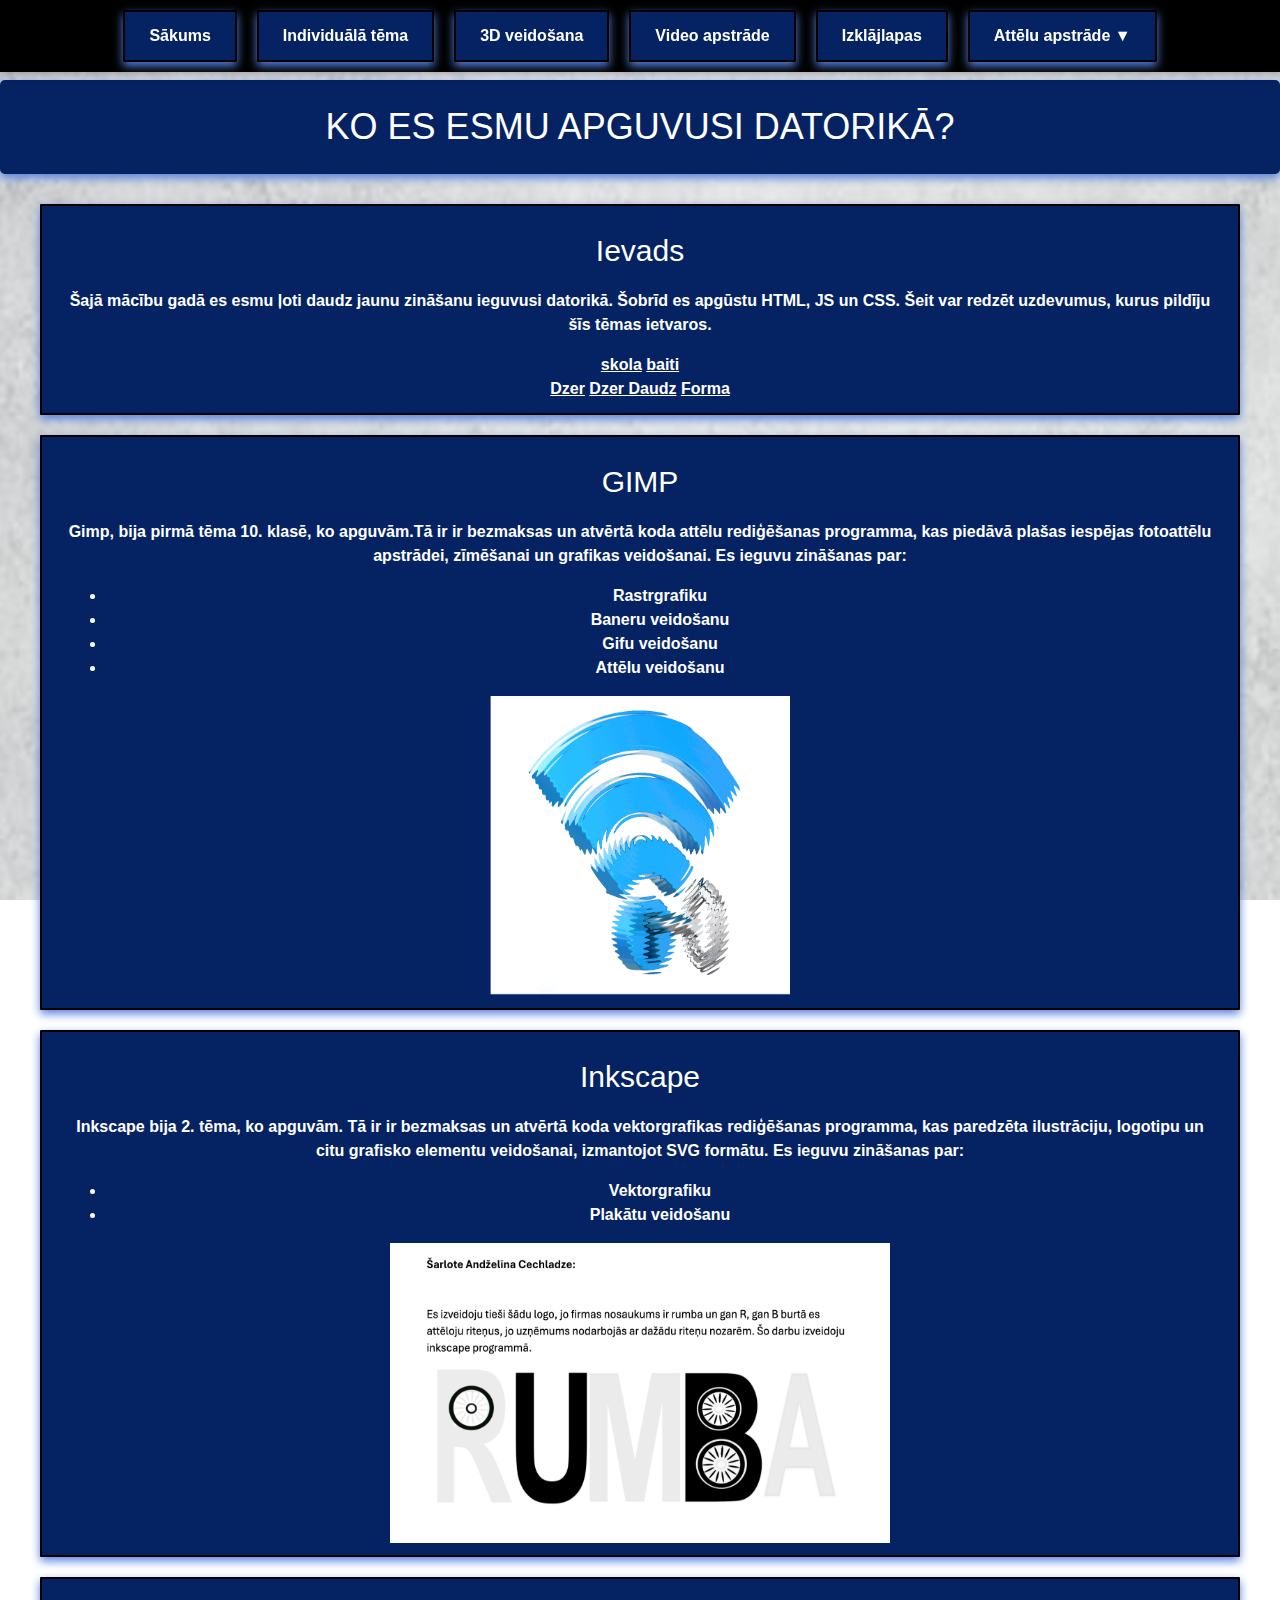
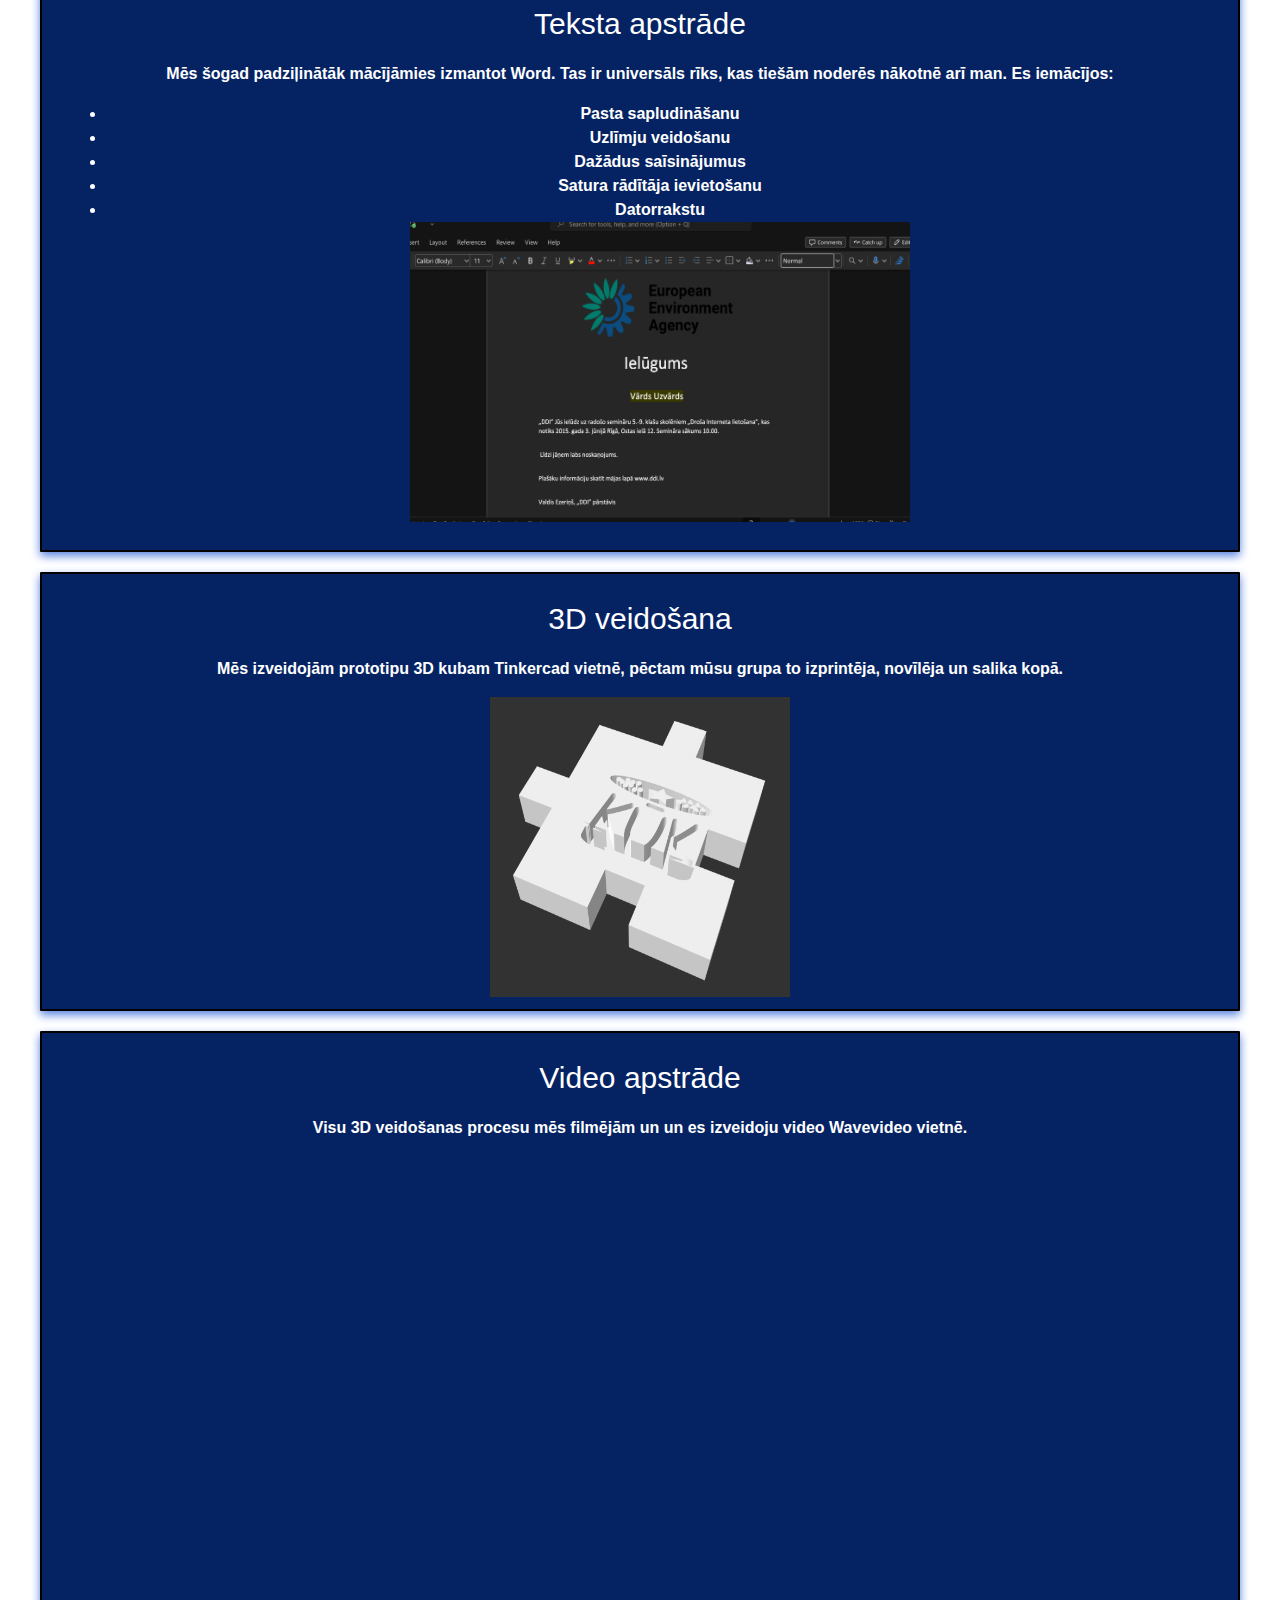
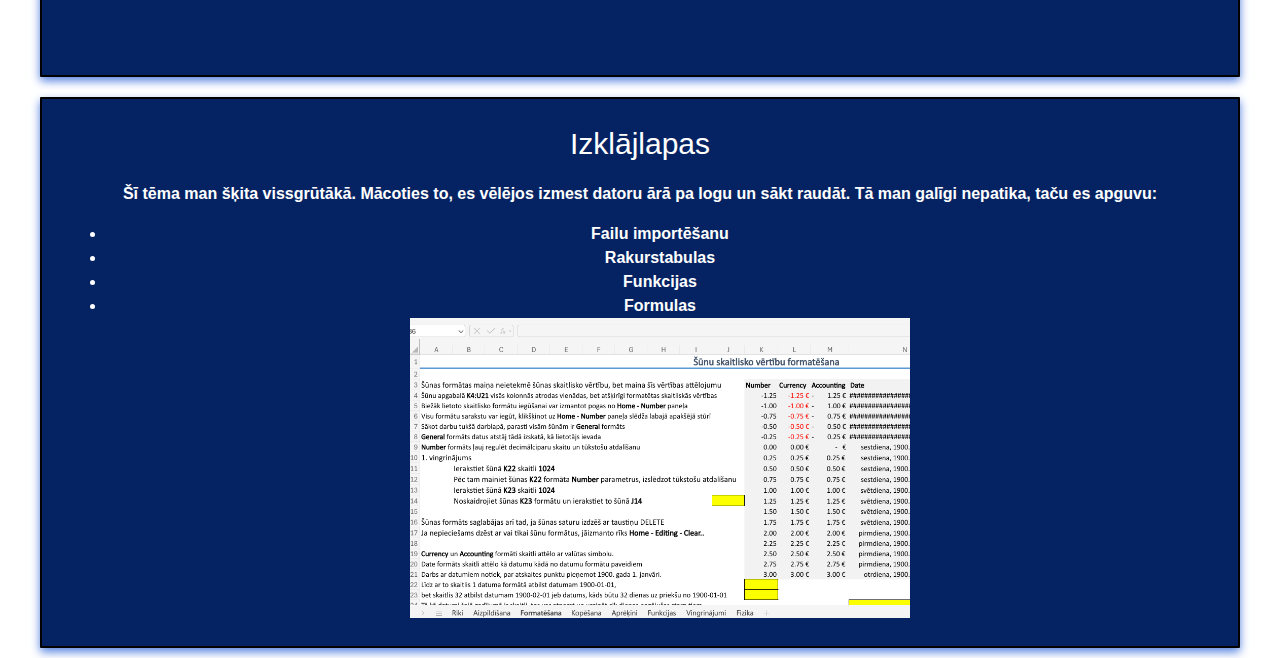
<file: index.html>
<!DOCTYPE html>
<!--
Click nbfs://nbhost/SystemFileSystem/Templates/Licenses/license-default.txt to change this license
Click nbfs://nbhost/SystemFileSystem/Templates/Other/html.html to edit this template
-->
<html>
    <head>
        <title>MANS DATORIKAS PORTFOLIO</title>
        <meta charset="UTF-8">
        <meta name="viewport" content="width=device-width, initial-scale=1.0">
        <link rel="stylesheet" href="https://www.w3schools.com/w3css/4/w3.css">
        <link rel="stylesheet" href="https://fonts.googleapis.com/css?family=Lato">
        <link rel="stylesheet" href="https://cdnjs.cloudflare.com/ajax/libs/font-awesome/4.7.0/css/font-awesome.min.css">
        <link rel="stylesheet" href="stils.css">

        <style>
            body {
                font-family: "Lato", sans-serif, 
            }
            .mySlides {
                display: none
            }
            
            
        </style>
    </head>
    <div class="w3-top">
    <div class="w3-bar w3-black w3-card">
        <a class="w3-bar-item w3-button w3-padding-large w3-hide-medium w3-hide-large w3-right" href="javascript:void(0)" onclick="myFunction()" title="Toggle Navigation Menu">
            <i class="fa fa-bars"></i>
        </a>
        <a href="#ievads" class="w3-bar-item w3-button w3-padding-large scroll">Sākums</a>
        <a href="otrais.html" class="w3-bar-item w3-button w3-padding-large w3-hide-small scroll">Individuālā tēma</a>
        <a href="#3d-veidosana" class="w3-bar-item w3-button w3-padding-large w3-hide-small scroll">3D veidošana</a>
        <a href="#video-apstrade" class="w3-bar-item w3-button w3-padding-large w3-hide-small scroll">Video apstrāde</a>
        <a href="#izklajlapas" class="w3-bar-item w3-button w3-padding-large w3-hide-small scroll">Izklājlapas</a>
        <div class="w3-dropdown-hover">
    <button class="w3-button w3-padding-large">Attēlu apstrāde ▼</button>
    <div class="w3-dropdown-content w3-bar-block w3-black w3-animate-opacity">
        <a href="#vektorgrafika" class="w3-bar-item w3-button scroll">Vektorgrafika</a>
        <a href="#rastrgrafika" class="w3-bar-item w3-button scroll">Rastrgrafika</a>
    </div>
</div>
    </div>
</div>

<!-- Navbar on small screens -->
<div id="navDemo" class="w3-bar-block w3-black w3-hide w3-hide-large w3-hide-medium w3-top">
    <a href="otrais.html" class="w3-bar-item w3-button w3-padding-large" onclick="myFunction()">Individuālā tēma</a>
    <a href="#3d-veidosana" class="w3-bar-item w3-button w3-padding-large" onclick="myFunction()">3D veidošana</a>
    <a href="#video-apstrade" class="w3-bar-item w3-button w3-padding-large" onclick="myFunction()">Video apstrāde</a>
    <a href="#izklajlapas" class="w3-bar-item w3-button w3-padding-large" onclick="myFunction()">Izklājlapas</a>
</div>

<div class="h1" id="ievads">

        <h1>Ko es esmu apguvusi datorikā?</h1>
</div>
        <div class="container">
        <div class="w3-bar-item w3-button w3-padding-large content-box" > 
        <h2>Ievads</h2>
            <p>Šajā mācību gadā es esmu ļoti daudz jaunu zināšanu ieguvusi datorikā. Šobrīd es apgūstu HTML, JS un CSS. Šeit var redzēt uzdevumus, kurus pildīju šīs tēmas ietvaros.</p>
            <a href="skola.html" class="button-link">skola</a>
            <a href="baiti.html" class="button-link">baiti</a>
            <div class="button-container">
        <a href="dzer.html" class="button-link">Dzer</a>
        <a href="dzerdaudz.html" class="button-link">Dzer Daudz</a>
        <a href="forma.html" class="button-link">Forma</a>
    </div>
        </div>
        
        <div class="w3-bar-item w3-button w3-padding-large content-box"id="rastrgrafika"> 
        <h2> GIMP</h2>
        <p> Gimp, bija pirmā tēma 10. klasē, ko apguvām.Tā ir ir bezmaksas un atvērtā koda attēlu rediģēšanas programma, kas piedāvā plašas iespējas fotoattēlu apstrādei, zīmēšanai un grafikas veidošanai.
Es ieguvu zināšanas par:</p>
        <ul><li>Rastrgrafiku</li>
            <li> Baneru veidošanu</li>
            <li> Gifu veidošanu</li>
            <li> Attēlu veidošanu</li>
        </ul> <img src="images/bgimp.gif" width="300" height="300">
        </div>
        <div class="w3-bar-item w3-button w3-padding-large content-box" id="vektorgrafika"> 
        <h2>Inkscape</h2>
        <p> Inkscape bija 2. tēma, ko apguvām. Tā ir ir bezmaksas un atvērtā koda vektorgrafikas rediģēšanas programma, kas paredzēta ilustrāciju, logotipu un citu grafisko elementu veidošanai, izmantojot SVG formātu. Es ieguvu zināšanas par:</p>
        <ul><li>Vektorgrafiku</li>
            <li>Plakātu veidošanu</li>
        </ul> <img src="images/rumba" width="500" height="300">
        </div>
        <div class="w3-bar-item w3-button w3-padding-large content-box" id="word"> 
        <h2>Teksta apstrāde</h2>
            <p>Mēs šogad padziļinātāk mācījāmies izmantot Word. Tas ir universāls rīks, kas tiešām noderēs nākotnē arī man. Es iemācījos: </p>
            <ul>
                <li>Pasta sapludināšanu</li>
                <li>Uzlīmju veidošanu</li>
                <li>Dažādus saīsinājumus</li>
                <li>Satura rādītāja ievietošanu</li>
                <li>Datorrakstu</li>
                <img src="images/wordta.png" width="500" height="300">
        </div>
        <div class="w3-bar-item w3-button w3-padding-large content-box" id="3d-veidosana"> 
        <h2>3D veidošana</h2>
            <p> Mēs izveidojām prototipu 3D kubam Tinkercad vietnē, pēctam mūsu grupa to izprintēja, novīlēja un salika kopā.</p>
            <img src="images/gab.png" width="300" height="300">
        </div>
         <div class="w3-bar-item w3-button w3-padding-large content-box" id="video-apstrade"> 
        <h2>Video apstrāde</h2>
            <p> Visu 3D veidošanas procesu mēs filmējām un un es izveidoju video Wavevideo vietnē.</p>
             <div class="video-container" style="max-width: 800px; margin: auto;">
    <iframe width="100%" height="500" 
        src="https://www.youtube.com/embed/Ysf-5fDMqr0" 
        frameborder="0" 
        allow="accelerometer; autoplay; clipboard-write; encrypted-media; gyroscope; picture-in-picture" 
        allowfullscreen>
    </iframe>
</div>

        </div>
        <div class="w3-bar-item w3-button w3-padding-large content-box" id="izklajlapas"> 
        <h2>Izklājlapas</h2>
            <p> Šī tēma man šķita vissgrūtākā. Mācoties to, es vēlējos izmest datoru ārā pa logu un sākt raudāt. Tā man galīgi nepatika, taču es apguvu:</p>
            <ul><li>Failu importēšanu</li>
                <li>Rakurstabulas</li>
                <li>Funkcijas</li>
                <li>Formulas</li>
                <img src="images/izklajl.png" width="500" height="300">
        </div>
        </div>
     
        <script>
// Automatic Slideshow - change image every 4 seconds
var myIndex = 0;
carousel();

function carousel() {
  var i;
  var x = document.getElementsByClassName("mySlides");
  for (i = 0; i < x.length; i++) {
    x[i].style.display = "none";  
  }
  myIndex++;
  if (myIndex > x.length) {myIndex = 1}    
  x[myIndex-1].style.display = "block";  
  setTimeout(carousel, 4000);    
}

// Used to toggle the menu on small screens when clicking on the menu button
function myFunction() {
  var x = document.getElementById("navDemo");
  if (x.className.indexOf("w3-show") == -1) {
    x.className += " w3-show";
  } else { 
    x.className = x.className.replace(" w3-show", "");
  }
}

// When the user clicks anywhere outside of the modal, close it
var modal = document.getElementById('ticketModal');
window.onclick = function(event) {
  if (event.target == modal) {
    modal.style.display = "none";
  }
}


</script>

    </body>
</html>
</file>
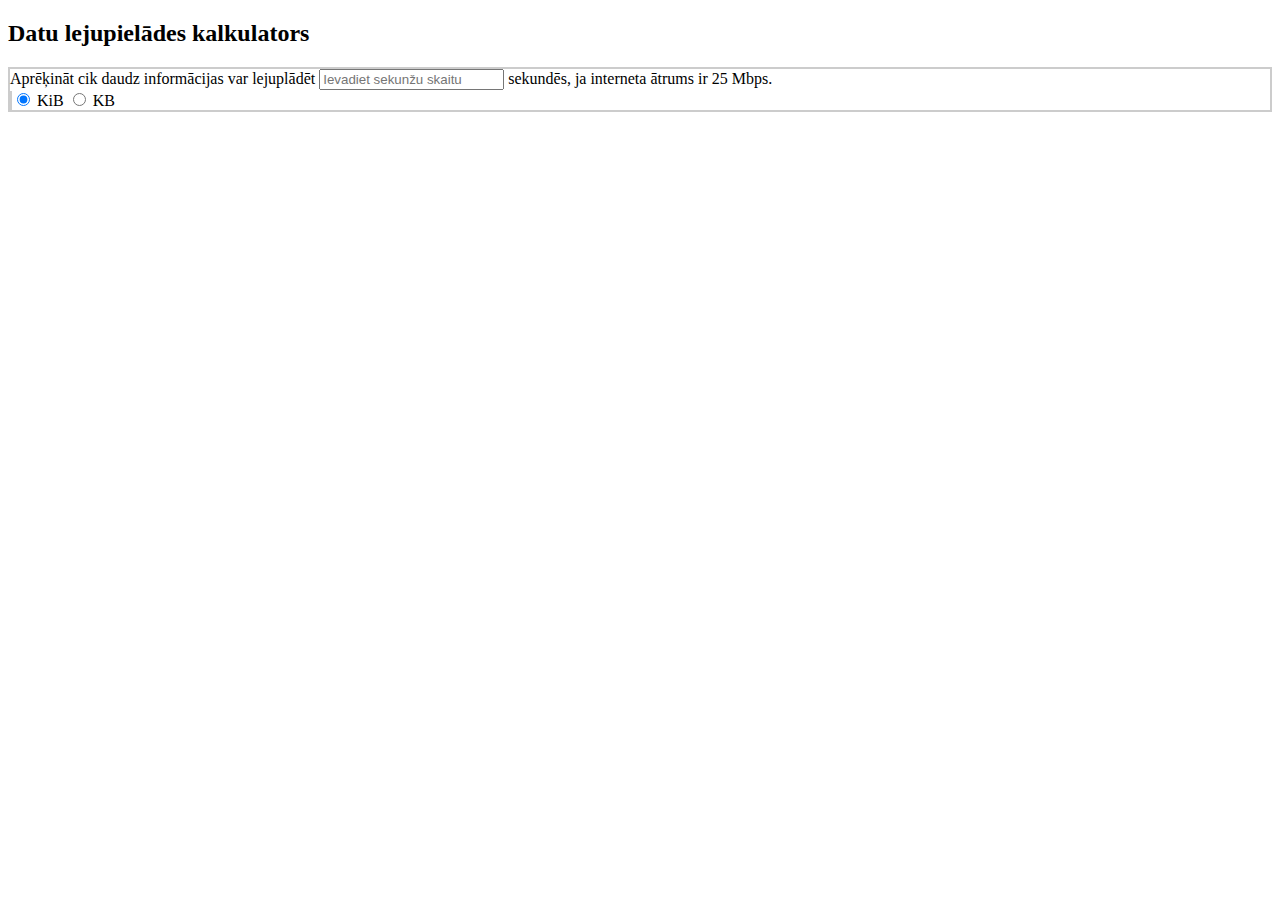
<file: baiti.html>
<!DOCTYPE html>
<html lang="lv">
<head>
 <meta charset="utf-8">
 <meta name="viewport" content="width=device-width, initial-scale=1">
 <title>Datu lejupielādes kalkulators</title>
 <style>
 .calculator {
 border: 2px solid #ccc;
 }
 span {
 border: 1px solid #ccc;
 }
 </style>
</head>
<body>
 <h2>Datu lejupielādes kalkulators</h2>
 
 <div class="calculator">
 <label>Aprēķināt cik daudz informācijas var lejuplādēt</label>
 <input type="number" class="seconds" min="1" placeholder="Ievadiet sekunžu skaitu"> sekundēs, ja interneta ātrums ir 25 Mbps.
 <br>
 <span class="result"></span>
 <input type="radio" class="unit" name="unit1" value="kibibytes" checked> KiB
 <input type="radio" class="unit" name="unit1" value="kilobytes"> KB
 </div>
 
 <script>
 function calculateData() {
 let speedMbps = 25;
 let input = document.querySelector('.seconds');
 let resultDiv = document.querySelector('.result');
 let unit = document.querySelector('.unit:checked').value;
 
 let seconds = parseFloat(input.value);
 if (isNaN(seconds) || seconds <= 0) {
 resultDiv.textContent = '';
 return;
 }
 
 let totalBytes = (speedMbps * 1000000 / 8) * seconds;
 let result;
 
 if (unit === "kibibytes") {
 result = totalBytes / 1024;
 } else {
 result = totalBytes / 1000;
 }
 
 resultDiv.textContent = result.toFixed(2) + ' ' + (unit === "kibibytes" ? 'KiB' : 'KB');
 }
 
 document.querySelector('.seconds').addEventListener('input', calculateData);
 document.querySelectorAll('.unit').forEach(radio => {
 radio.addEventListener('change', calculateData);
 });
 </script>
</body>
</html>
</file>
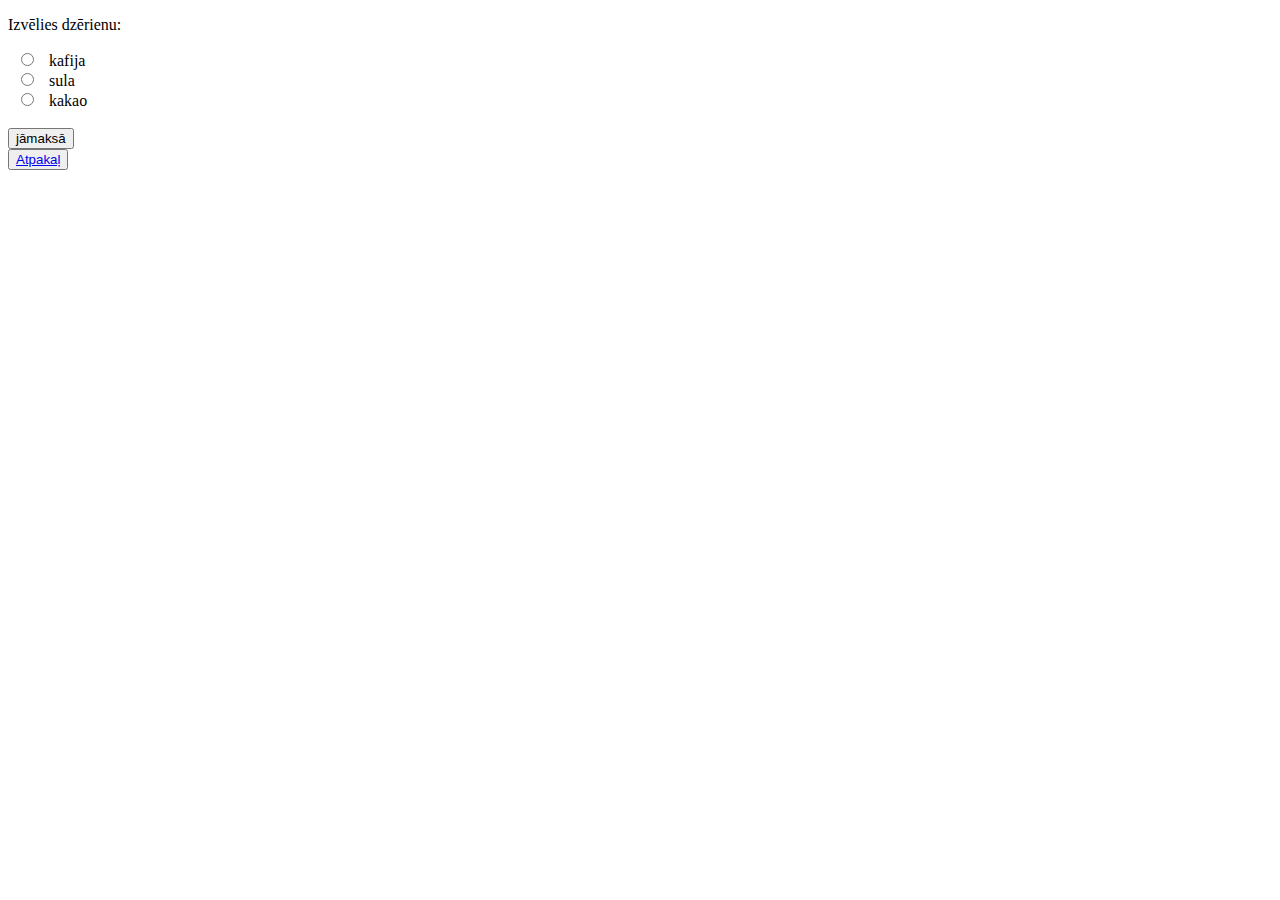
<file: dzer.html>
<!DOCTYPE html>
<html>
<body>
<script>
function maksa(){
  let dz = document.getElementsByName('drink');
    let sum=0;
    for(i = 0; i < dz.length; i++) {
       if(dz[i].checked) sum+=Number(dz[i].value);
    }
    document.getElementById("maksa").innerHTML="Jāmaksā "+sum;
 }   
</script>
<p>Izvēlies dzērienu:</p>
<form>
  <input type="radio" id="kafija" name="drink" value="3.60">
  <label for="kafija">kafija</label><br>
  <input type="radio" id="sula" name="drink" value="2.50">
  <label for="sula">sula</label><br>
  <input type="radio" id="kakao" name="drink" value="3.20">
  <label for="kakao">kakao</label><br><br>
  <input type="button" id="poga" value="jāmaksā" onclick="maksa()">
  <span id="maksa"></span>
</form> 
<button><a href='index.html'>Atpakaļ</a></button>


</body>
</html>
</file>
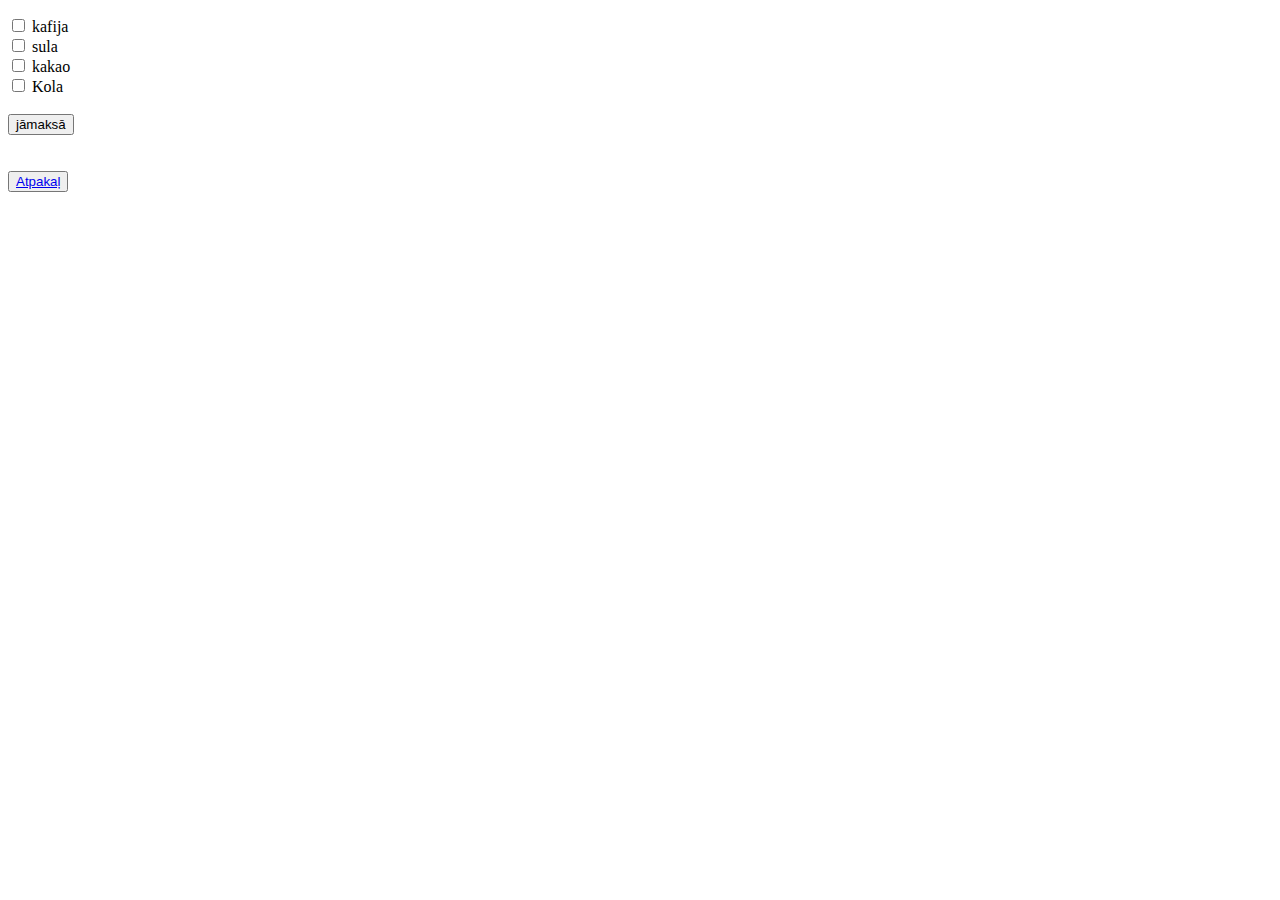
<file: dzerdaudz.html>
<!DOCTYPE html>
<html>
<body>
<script>
function maksa(){
	let dz = document.getElementsByTagName('input');
    let sum=0;
    for(i = 0; i < dz.length-1; i++) {
       if(dz[i].checked) sum+=Number(dz[i].value);
    }
    document.getElementById("maksa").innerHTML="Jāmaksā "+sum;
 }   
</script>
<p id="maksa"></p>
<form>
  <input type="checkbox" id="kafija" name="kafija" value="3.60">
  <label for="kafija">kafija</label><br>

  <input type="checkbox" id="sula" name="sula" value="2.50">
  <label for="sula">sula</label><br>

  <input type="checkbox" id="kakao" name="kakao" value="3.20">
  <label for="kakao">kakao</label><br>

  <input type="checkbox" id="udens" name="kola" value="2.50">
  <label for="kola">Kola</label><br><br>

  <input type="button" id="poga" value="jāmaksā" onclick="maksa()">
</form>
<br><br>
<button><a href='index.html'>Atpakaļ</a></button>

</body>
</html>
</file>
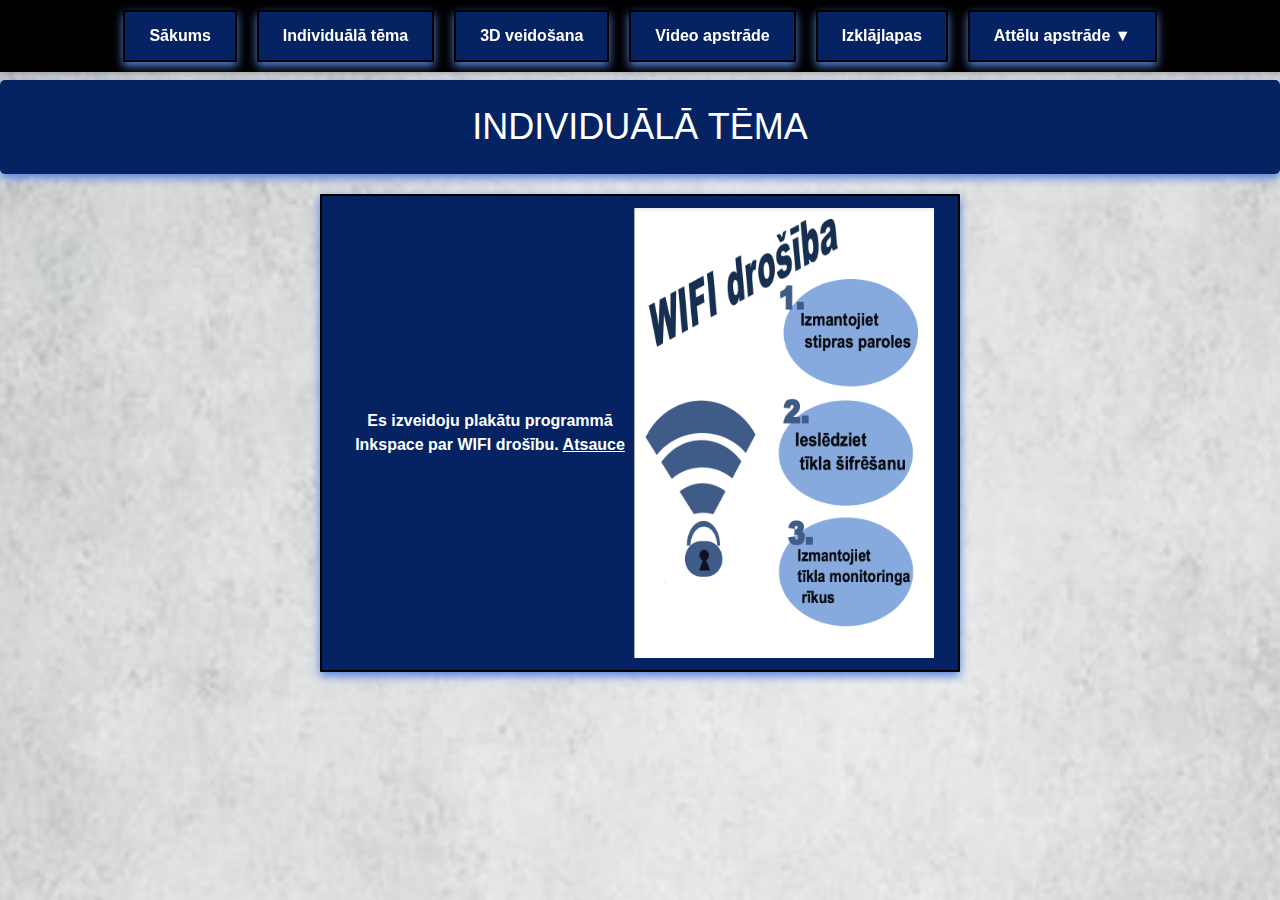
<file: otrais.html>
<!DOCTYPE html>
 <html lang="lv">
    <head>
        <title>MANS DATORIKAS PORTFOLIO</title>
        <meta charset="UTF-8">
        <meta name="viewport" content="width=device-width, initial-scale=1.0">
        <link rel="stylesheet" href="https://www.w3schools.com/w3css/4/w3.css">
        <link rel="stylesheet" href="https://fonts.googleapis.com/css?family=Lato">
        <link rel="stylesheet" href="https://cdnjs.cloudflare.com/ajax/libs/font-awesome/4.7.0/css/font-awesome.min.css">
        <link rel="stylesheet" href="stils.css">
        <style>
          
            body {
                font-family: "Lato", sans-serif, 
            }
            .mySlides {
                display: none
            }
            
     
        </style>
    </head>
    <body>

       <div class="w3-top">
    <div class="w3-bar w3-black w3-card">
        <a class="w3-bar-item w3-button w3-padding-large w3-hide-medium w3-hide-large w3-right" href="javascript:void(0)" onclick="myFunction()" title="Toggle Navigation Menu">
            <i class="fa fa-bars"></i>
        </a>
        <a href="index.html#ievads" class="w3-bar-item w3-button w3-padding-large">Sākums</a>
        <a href="otrais.html" class="w3-bar-item w3-button w3-padding-large w3-hide-small">Individuālā tēma</a>
        <a href="index.html#3d-veidosana" class="w3-bar-item w3-button w3-padding-large w3-hide-small">3D veidošana</a>
        <a href="index.html#video-apstrade" class="w3-bar-item w3-button w3-padding-large w3-hide-small">Video apstrāde</a>
        <a href="index.html#izklajlapas" class="w3-bar-item w3-button w3-padding-large w3-hide-small">Izklājlapas</a>
        
       <div class="w3-dropdown-hover w3-right">
    <!-- Dropdown content -->


            <button class="w3-button w3-padding-large">Attēlu apstrāde ▼</button>
            <div class="w3-dropdown-content">
                <a href="index.html#vektorgrafika" class="w3-bar-item w3-button">Vektorgrafika</a>
                <a href="index.html#rastrgrafika" class="w3-bar-item w3-button">Rastrgrafika</a>
            </div>
        </div>
    </div>
</div>
        <!-- Navbar on small screens-->
        <div id="navDemo" class="w3-bar-block w3-black w3-hide w3-hide-large w3-hide-medium w3-top" style="margin-top:46px">
            <a href="#individuala-tema" class="w3-bar-item w3-button w3-padding-large" onclick="myFunction()">Individuālā tēma</a>
            <a href="index.html#3d-veidosana" class="w3-bar-item w3-button w3-padding-large" onclick="myFunction()">3D veidošana</a>
            <a href="index.html#video-apstrade" class="w3-bar-item w3-button w3-padding-large" onclick="myFunction()">Video apstrāde</a>
            <a href="index.html#izklajlapas" class="w3-bar-item w3-button w3-padding-large" onclick="myFunction()">Izklājlapas</a>
        </div>

        <div class="h1">
          <h1>Individuālā tēma</h1>
         </div>
         <div class="w3-bar-item w3-button w3-padding-large content-box content-center" id="individuala-tema" style=' display: flex; justified-content: center; align-items: center;'>
            
          <div>
            <p>Es izveidoju plakātu programmā Inkspace par WIFI drošību.  <a href='https://www.la.lv/aktuali-un-noderigi-20'>Atsauce</a></p>
           </div>
          <div>
          <img src="images/plak.png" width="300" height="450">
          </div>
          
         
        </div>

        <script>
        // Automātiskā slaidrāde - maina attēlus ik pēc 4 sekundēm
        var myIndex = 0;
        carousel();

        function carousel() {
            var i;
            var x = document.getElementsByClassName("mySlides");
            for (i = 0; i < x.length; i++) {
                x[i].style.display = "none";  
            }
            myIndex++;
            if (myIndex > x.length) {myIndex = 1}    
            x[myIndex-1].style.display = "block";  
            setTimeout(carousel, 4000);    
        }

        // Pāriet starp mobilo un galveno navigāciju
        function myFunction() {
            var x = document.getElementById("navDemo");
            if (x.className.indexOf("w3-show") == -1) {
                x.className += " w3-show";
            } else { 
                x.className = x.className.replace(" w3-show", "");
            }
        }

        // Aizver modālo logu, ja noklikšķina ārpus tā
        var modal = document.getElementById('ticketModal');
        window.onclick = function(event) {
            if (event.target == modal) {
                modal.style.display = "none";
            }
        }
        </script>

    </body>
</html>
</file>
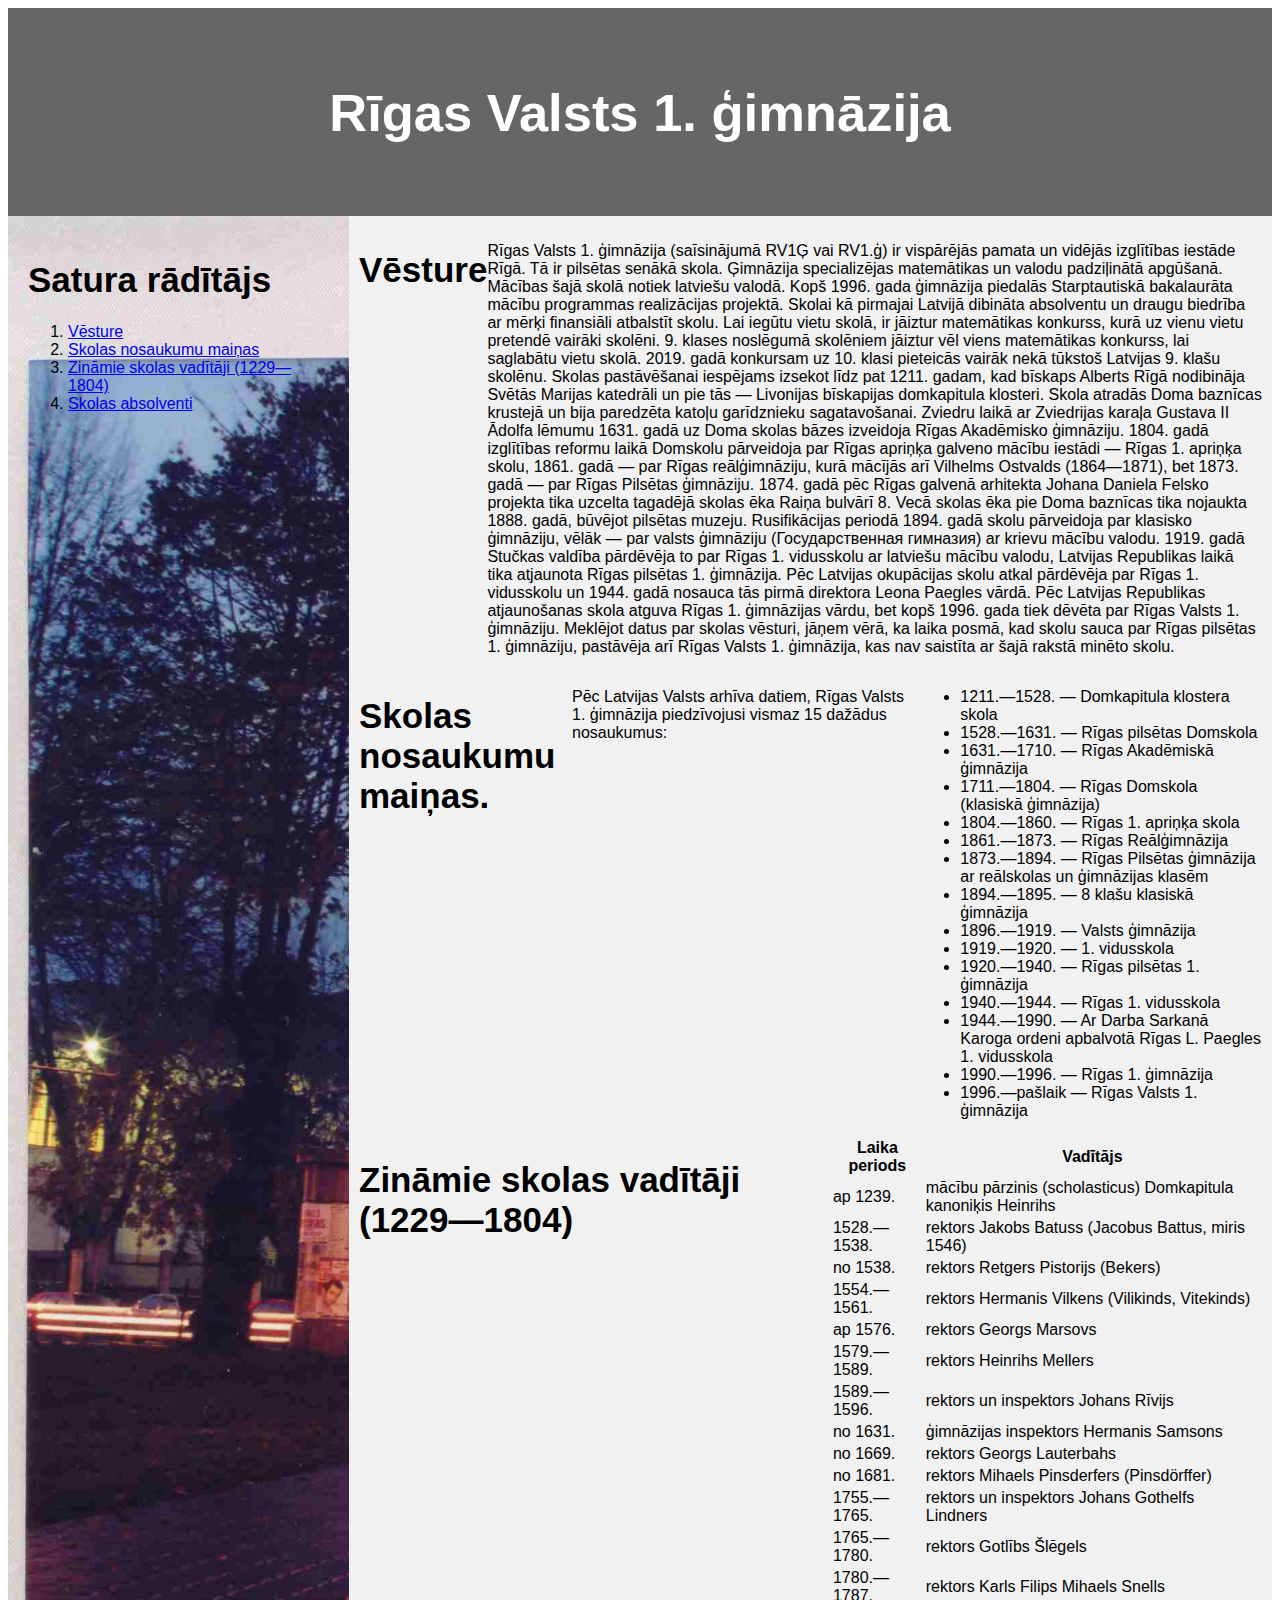
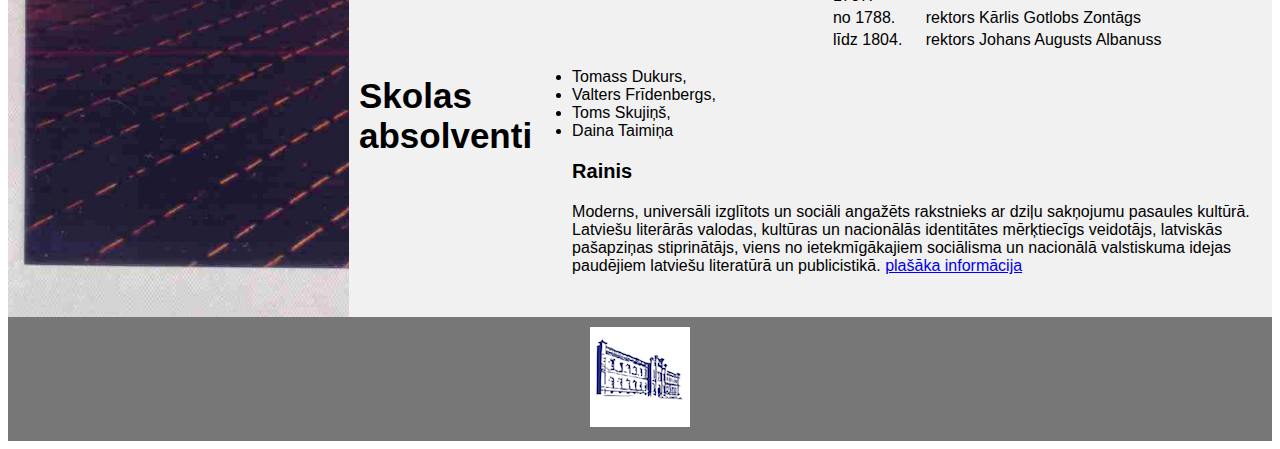
<file: skola.html>
<!DOCTYPE html>
<html lang="lv">
<head>
<title>skola</title>
<meta charset="utf-8">
<meta name="viewport" content="width=device-width, initial-scale=1">
<style>
* {
  box-sizing: border-box;
}

body {
  font-family: Arial, Helvetica, sans-serif;
  
}

/* Style the header */
header {
  background-color: #666;
  padding: 30px;
  text-align: center;
  font-size: 35px;
  color: white;
}

/* Container for flexboxes */
section {
  display: -webkit-flex;
  display: flex;
}

/* Style the navigation menu */
nav {
  -webkit-flex: 1;
  -ms-flex: 1;
  flex: 1;
  background: url(images/skola.jpg);
  background-size:cover;
  background-repeat:repeat;
  padding: 20px;
}

/* Style the list inside the menu */
nav ul {
  list-style-type: none;
  padding: 0;
}

/* Style the content */
article {
  -webkit-flex: 3;
  -ms-flex: 3;
  flex: 3;
  background-color: #f1f1f1;
  padding: 10px;
}

/* Style the footer */
footer {
  background-color: #777;
  padding: 10px;
  text-align: center;
  color: white;
}
h1
{
    font-size: 35px
}
h3{
    font-size:20px
}

/* Responsive layout - makes the menu and the content (inside the section) sit on top of each other instead of next to each other */
@media (max-width: 600px) {
  section {
    -webkit-flex-direction: column;
    flex-direction: column;
  }
}
</style>
</head>
<body>


<header>
  <h2>Rīgas Valsts 1. ģimnāzija</h2>
</header>

<section>
 <nav>
<h1>Satura rādītājs</h1>
<ol>
<li><a href="#vesture">Vēsture</a></li>
<li><a href="#nosaukums">Skolas nosaukumu maiņas</a></li>
<li><a href="#vaditaji">Zināmie skolas vadītāji (1229—1804)</a></li>
<li><a href="#absolventi">Skolas absolventi</a></li>

</ol>
</nav>
  
  <article>
      <section id="vesture"> 
          <h1>Vēsture</h1>
<p>Rīgas Valsts 1. ģimnāzija (saīsinājumā RV1Ģ vai RV1.ģ) ir vispārējās pamata un vidējās izglītības iestāde Rīgā. Tā ir pilsētas senākā skola. Ģimnāzija specializējas matemātikas un valodu padziļinātā apgūšanā. Mācības šajā skolā notiek latviešu valodā. Kopš 1996. gada ģimnāzija piedalās Starptautiskā bakalaurāta mācību programmas realizācijas projektā. Skolai kā pirmajai Latvijā dibināta absolventu un draugu biedrība ar mērķi finansiāli atbalstīt skolu. Lai iegūtu vietu skolā, ir jāiztur matemātikas konkurss, kurā uz vienu vietu pretendē vairāki skolēni. 9. klases noslēgumā skolēniem jāiztur vēl viens matemātikas konkurss, lai saglabātu vietu skolā. 2019. gadā konkursam uz 10. klasi pieteicās vairāk nekā tūkstoš Latvijas 9. klašu skolēnu.
Skolas pastāvēšanai iespējams izsekot līdz pat 1211. gadam, kad bīskaps Alberts Rīgā nodibināja Svētās Marijas katedrāli un pie tās — Livonijas bīskapijas domkapitula klosteri. Skola atradās Doma baznīcas krustejā un bija paredzēta katoļu garīdznieku sagatavošanai. Zviedru laikā ar Zviedrijas karaļa Gustava II Ādolfa lēmumu 1631. gadā uz Doma skolas bāzes izveidoja Rīgas Akadēmisko ģimnāziju. 1804. gadā izglītības reformu laikā Domskolu pārveidoja par Rīgas apriņķa galveno mācību iestādi — Rīgas 1. apriņķa skolu, 1861. gadā — par Rīgas reālģimnāziju, kurā mācījās arī Vilhelms Ostvalds (1864—1871), bet 1873. gadā — par Rīgas Pilsētas ģimnāziju. 1874. gadā pēc Rīgas galvenā arhitekta Johana Daniela Felsko projekta tika uzcelta tagadējā skolas ēka Raiņa bulvārī 8. Vecā skolas ēka pie Doma baznīcas tika nojaukta 1888. gadā, būvējot pilsētas muzeju. Rusifikācijas periodā 1894. gadā skolu pārveidoja par klasisko ģimnāziju, vēlāk — par valsts ģimnāziju (Государственная гимназия) ar krievu mācību valodu. 1919. gadā Stučkas valdība pārdēvēja to par Rīgas 1. vidusskolu ar latviešu mācību valodu, Latvijas Republikas laikā tika atjaunota Rīgas pilsētas 1. ģimnāzija. Pēc Latvijas okupācijas skolu atkal pārdēvēja par Rīgas 1. vidusskolu un 1944. gadā nosauca tās pirmā direktora Leona Paegles vārdā. Pēc Latvijas Republikas atjaunošanas skola atguva Rīgas 1. ģimnāzijas vārdu, bet kopš 1996. gada tiek dēvēta par Rīgas Valsts 1. ģimnāziju. Meklējot datus par skolas vēsturi, jāņem vērā, ka laika posmā, kad skolu sauca par Rīgas pilsētas 1. ģimnāziju, pastāvēja arī Rīgas Valsts 1. ģimnāzija, kas nav saistīta ar šajā rakstā minēto skolu.
</p>
      </section>
      <section id="ņosaukums">
          <h1>Skolas nosaukumu maiņas.</h1>
<p>Pēc Latvijas Valsts arhīva datiem, Rīgas Valsts 1. ģimnāzija piedzīvojusi vismaz 15 dažādus nosaukumus:
</p>
<ul>  <li> 1211.—1528. — Domkapitula klostera skola</li>
    <li>1528.—1631. — Rīgas pilsētas Domskola</li>
    <li>1631.—1710. — Rīgas Akadēmiskā ģimnāzija</li>
    <li>1711.—1804. — Rīgas Domskola (klasiskā ģimnāzija)</li>
    <li>1804.—1860. — Rīgas 1. apriņķa skola</li>
    <li>1861.—1873. — Rīgas Reālģimnāzija</li>
    <li>1873.—1894. — Rīgas Pilsētas ģimnāzija ar reālskolas un ģimnāzijas klasēm</li>
    <li>1894.—1895. — 8 klašu klasiskā ģimnāzija</li>
    <li>1896.—1919. — Valsts ģimnāzija</li>
    <li>1919.—1920. — 1. vidusskola</li>
    <li>1920.—1940. — Rīgas pilsētas 1. ģimnāzija</li>
    <li>1940.—1944. — Rīgas 1. vidusskola</li>
    <li>1944.—1990. — Ar Darba Sarkanā Karoga ordeni apbalvotā Rīgas L. Paegles 1. vidusskola</li>
    <li>1990.—1996. — Rīgas 1. ģimnāzija</li>
    <li>1996.—pašlaik — Rīgas Valsts 1. ģimnāzija</li>
</ul></section>
    
<section id="vaditaji">
<h1>Zināmie skolas vadītāji (1229—1804)</h1>
<table>
<tr>
<th>Laika periods</th>
<th>Vadītājs</th>
</tr>
<tr>
<td>ap 1239.</td>
<td>mācību pārzinis (scholasticus) Domkapitula kanoniķis Heinrihs</td>
</tr>
<tr>
<td>1528.—1538.</td>
<td>rektors Jakobs Batuss (Jacobus Battus, miris 1546)</td>
</tr>
<tr>
<td>no 1538.</td>
<td>rektors Retgers Pistorijs (Bekers)</td>
</tr>
<tr>
<td>1554.—1561.</td>
<td>rektors Hermanis Vilkens (Vilikinds, Vitekinds)</td>
</tr>
<tr>
<td>ap 1576.</td>
<td>rektors Georgs Marsovs</td>
</tr>
<tr>
<td>1579.—1589.</td>
<td>rektors Heinrihs Mellers</td>
</tr>
<tr>
<td>1589.—1596.</td>
<td>rektors un inspektors Johans Rīvijs</td>
</tr>
<tr>
<td>no 1631.</td>
<td>ģimnāzijas inspektors Hermanis Samsons</td>
</tr>
<tr>
<td>no 1669.</td>
<td>rektors Georgs Lauterbahs</td>
</tr>
<tr>
<td>no 1681.</td>
<td>rektors Mihaels Pinsderfers (Pinsdörffer)</td>
</tr>
<tr>
<td>1755.—1765.</td>
<td>rektors un inspektors Johans Gothelfs Lindners</td>
</tr>
<tr>
<td>1765.—1780.</td>
<td>rektors Gotlībs Šlēgels</td>
</tr>
<tr>
<td>1780.—1787.</td>
<td>rektors Karls Filips Mihaels Snells</td>
</tr>
<tr>
<td>no 1788.</td>
<td>rektors Kārlis Gotlobs Zontāgs</td>
</tr>
<tr>
<td>līdz 1804.</td>
<td>rektors Johans Augusts Albanuss</td>
</tr>
</table>
</section>

 
<section id="absolventi"> 
    <h1>Skolas absolventi</h1>
    <ul>
        <li>Tomass Dukurs,</li>
        <li>Valters Frīdenbergs,</li>
        <li>Toms Skujiņš,</li>
        <li>Daina Taimiņa</li>
        <h3> Rainis</h3>
        <p>Moderns, universāli izglītots un sociāli angažēts rakstnieks ar dziļu sakņojumu pasaules kultūrā. Latviešu literārās valodas, kultūras un nacionālās identitātes mērķtiecīgs veidotājs, latviskās pašapziņas stiprinātājs, viens no ietekmīgākajiem sociālisma un nacionālā valstiskuma idejas paudējiem latviešu literatūrā un publicistikā.
            <a href="https://enciklopedija.lv/skirklis/55869-Rainis" target="_blank"> plašāka informācija</a>
 </p> 
</section>
  </article>
</section>

<footer>
<a href="https://www.r1g.edu.lv" target="_blank">
<img src="images/logo.png" alt="Rīgas Valsts 1. ģimnāzijas logo" width="100">
</a>
</footer>

</body>
</html>
</file>
<file: stils.css>
.w3-bar {
    background-color: rgb(5, 35, 99); 
    display: flex;
    justify-content: center;
    align-items: center;
}
body {
      background-image: url('images/istaisi.png')!important;

    background-size: cover; 
    background-position: center; 
    background-attachment: fixed; 
}
.w3-bar-item.w3-button, 
.w3-dropdown-hover .w3-button {
    background-color: rgb(5, 35, 99) ; 
    color: white;
    padding: 14px 20px;
    margin: 10px;
    font-size: 16px;
    font-weight: bold;
    text-align: center;
    border: 2px solid black;
    border-radius: 1px;
    box-shadow: 0px 4px 10px rgb(86, 130, 224);
    text-decoration: none;
    transition: all 0.3s ease-in-out;
    cursor: pointer;
}

.w3-bar-item.w3-button:hover, 
.w3-dropdown-hover .w3-button:hover {
    background-color: white;
    color: rgb(4, 4, 4);
}



      


.container {
    display: flex;
    flex-direction: column; 
    align-items: center; 
    justify-content: center; 
    min-height: 100vh; 
}


.content-box {
    width: 120%; 
    max-width: 1200px; 
    background: rgba(255, 255, 255, 0.9);
    border-radius: 8px;
    box-shadow: 0px 4px 10px rgb(86, 130, 224);
    padding: 20px;
    margin: 10px 0; 
    text-align: center;
   word-wrap: break-word; 
    overflow-wrap: break-word;
    white-space: normal; 
    justify-content: center; 
}
.h1 {
    font-size: 36px;
    font-weight: bold;
    color: white;
    text-align: center;
    text-transform: uppercase;
    margin: 20px 0;
    padding: 10px;
    background-color: rgb(5, 35, 99);
    border-radius: 5px;
    box-shadow: 0px 4px 10px rgb(86, 130, 224);
    margin-top: 80px;
}


.w3-dropdown-hover {
    position: relative; 
}

.w3-dropdown-content {
    display: none;
    position: absolute;
    background-color: rgb(5, 35, 99);
    min-width: 160px;
    box-shadow: 0px 4px 10px rgb(86, 130, 224);
    border-radius: 1px;
    z-index: 1;

     transform: translateX(-16px); 

}

.w3-dropdown-hover:hover .w3-dropdown-content {
    display: block;
}

.w3-dropdown-content a {
    color: black;
    padding: 12px 16px;
    text-decoration: none;
    display: block;
    font-size: 16px;
    font-weight: bold;
    text-align: center;
    border-radius: 1px;
    transition: background 0.3s ease-in-out;
}

.w3-dropdown-content a:hover {
    background-color: white;
    color: black; 
}
#individuala-tema{
    width: 50%;
    margin: auto;
}
</file>
